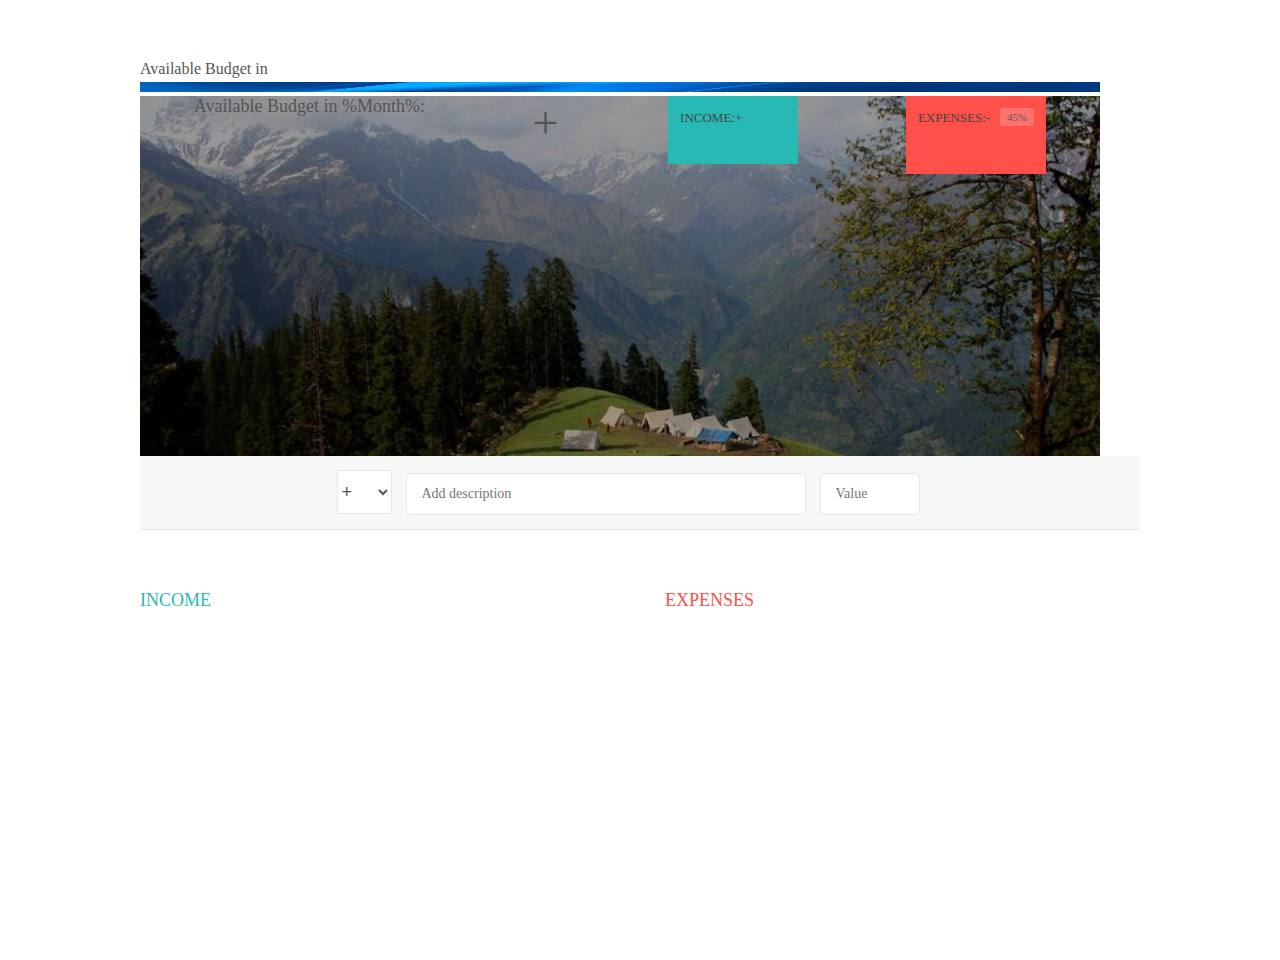
<file: index.html>
<!DOCTYPE html>
<html lang="en">

<head>
    <meta charset="UTF-8">
    <meta name="viewport" content="width=device-width, initial-scale=1.0">
    <meta http-equiv="X-UA-Compatible" content="ie=edge">
    <title>Available Budget</title>
    <link href="http://code.ionicframework.com/ionicons/2.0.1/css/ionicons.min.css" rel="stylesheet" type="text/css">
    <link rel="stylesheet" href="style.css">
    <link rel="stylesheet" type=’text/css’ href="http://fonts.googleapis.com/css?family=Semi-Bold Italic">
    
</head>

<body>
    <div class="container">
        <div class="header">
            <div class="information">
                <span>Available Budget in </span>
            </div>
        </div>
        <div><img class="line" src="images/line.jpg"></div>
        <div class="top">
                <div class="budget">
                    <div class="budget__title">
                        Available Budget in <span class="budget__title--month">%Month%</span>:
                    </div>
                    <div class="budget__value">+ </div>                  
                    <div class="budget__income clearfix">
                        <div class="budget__income--text">Income:+</div>
                        <div class="right">
                            <div class="budget__income--value"></div>
                            <div class="budget__income--percentage">&nbsp;</div>
                        </div>
                    </div>
                    
                    <div class="budget__expenses clearfix">
                        <div class="budget__expenses--text">Expenses:-</div>
                        <div class="right clearfix">
                            <div class="budget__expenses--value"></div>
                            <div class="budget__expenses--percentage">45%</div>
                        </div>
                    </div>
                </div>
            </div>      
            <div class="bottom">
                <div class="add">
                    <div class="add__container">
                        <select class="add__type">
                            <option value="inc" selected>+</option>
                            <option value="exp">-</option>
                        </select>
                        <input type="text" class="add__description" placeholder="Add description">
                        <input type="number" class="add__value" placeholder="Value">
                        <button class="add__btn"><i class="ion-ios-checkmark-outline"></i></button>
                    </div>
                </div>
                
                <div class="container clearfix">
                    <div class="income">
                        <h2 class="icome__title">Income</h2>
                        <div class="income__list">
                           
                            <!--
                            <div class="item clearfix" id="income-0">
                                <div class="item__description">Salary</div>
                                <div class="right clearfix">
                                    <div class="item__value">+ 2,100.00</div>
                                    <div class="item__delete">
                                        <button class="item__delete--btn">
                                            <i class="ion-ios-close-outline"></i>
                                        </button>
                                    </div>
                                </div>
                            </div>
                            
                            <div class="item clearfix" id="income-1">
                                <div class="item__description">Sold car</div>
                                <div class="right clearfix">
                                    <div class="item__value">+ 1,500.00</div>
                                    <div class="item__delete">
                                        <button class="item__delete--btn"><i class="ion-ios-close-outline"></i></button>
                                    </div>
                                </div>
                            </div>
                            -->
                            
                        </div>
                    </div>                                   
                    <div class="expenses">
                        <h2 class="expenses__title">Expenses</h2>
                        
                        <div class="expenses__list">
                           
                            <!--
                            <div class="item clearfix" id="expense-0">
                                <div class="item__description">Apartment rent</div>
                                <div class="right clearfix">
                                    <div class="item__value">- 900.00</div>
                                    <div class="item__percentage">21%</div>
                                    <div class="item__delete">
                                        <button class="item__delete--btn"><i class="ion-ios-close-outline"></i></button>
                                    </div>
                                </div>
                            </div>
    
                            <div class="item clearfix" id="expense-1">
                                <div class="item__description">Grocery shopping</div>
                                <div class="right clearfix">
                                    <div class="item__value">- 435.28</div>
                                    <div class="item__percentage">10%</div>
                                    <div class="item__delete">
                                        <button class="item__delete--btn"><i class="ion-ios-close-outline"></i></button>
                                    </div>
                                </div>
                            </div>
                            -->
                            
                        </div>
                    </div>
                </div>
                
                
            </div>
            
</body>
<script src="main.js"></script>
</html>
</file>
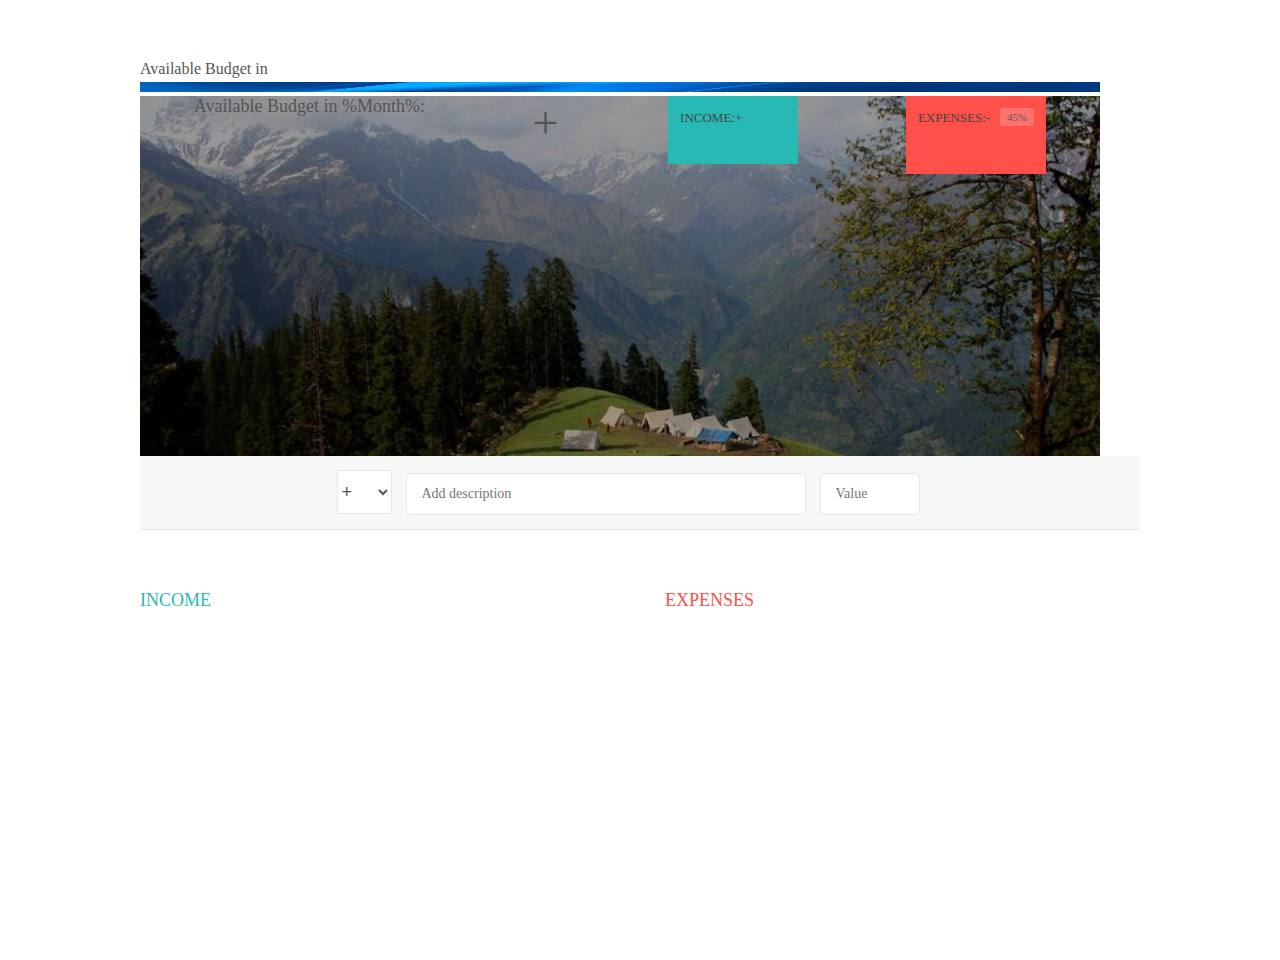
<file: Practice Project Budget Calculator/index-demo.html>
<!DOCTYPE html>
<html lang="en">

<head>
    <meta charset="UTF-8">
    <meta name="viewport" content="width=device-width, initial-scale=1.0">
    <meta http-equiv="X-UA-Compatible" content="ie=edge">
    <title>Available Budget</title>
    <link href="http://code.ionicframework.com/ionicons/2.0.1/css/ionicons.min.css" rel="stylesheet" type="text/css">
    <link rel="stylesheet" href="style.css">
    <link rel="stylesheet" type=’text/css’ href="http://fonts.googleapis.com/css?family=Semi-Bold Italic">
    
</head>

<body>
    <div class="container">
        <div class="header">
            <div class="information">
                <span>Available Budget in </span>
            </div>
        </div>
        <div><img class="line" src="images/line.jpg"></div>
        <div class="top">
                <div class="budget">
                    <div class="budget__title">
                        Available Budget in <span class="budget__title--month">%Month%</span>:
                    </div>
                    <div class="budget__value">+ </div>                  
                    <div class="budget__income clearfix">
                        <div class="budget__income--text">Income:+</div>
                        <div class="right">
                            <div class="budget__income--value"></div>
                            <div class="budget__income--percentage">&nbsp;</div>
                        </div>
                    </div>
                    
                    <div class="budget__expenses clearfix">
                        <div class="budget__expenses--text">Expenses:-</div>
                        <div class="right clearfix">
                            <div class="budget__expenses--value"></div>
                            <div class="budget__expenses--percentage">45%</div>
                        </div>
                    </div>
                </div>
            </div>      
            <div class="bottom">
                <div class="add">
                    <div class="add__container">
                        <select class="add__type">
                            <option value="inc" selected>+</option>
                            <option value="exp">-</option>
                        </select>
                        <input type="text" class="add__description" placeholder="Add description">
                        <input type="number" class="add__value" placeholder="Value">
                        <button class="add__btn"><i class="ion-ios-checkmark-outline"></i></button>
                    </div>
                </div>
                
                <div class="container clearfix">
                    <div class="income">
                        <h2 class="icome__title">Income</h2>
                        <div class="income__list">
                            
                        </div>
                    </div>                                   
                    <div class="expenses">
                        <h2 class="expenses__title">Expenses</h2>
                        
                        <div class="expenses__list">
                           
                            <!--
                            <div class="item clearfix" id="expense-0">
                                <div class="item__description">Apartment rent</div>
                                <div class="right clearfix">
                                    <div class="item__value">- 900.00</div>
                                    <div class="item__percentage">21%</div>
                                    <div class="item__delete">
                                        <button class="item__delete--btn"><i class="ion-ios-close-outline"></i></button>
                                    </div>
                                </div>
                            </div>
    
                            <div class="item clearfix" id="expense-1">
                                <div class="item__description">Grocery shopping</div>
                                <div class="right clearfix">
                                    <div class="item__value">- 435.28</div>
                                    <div class="item__percentage">10%</div>
                                    <div class="item__delete">
                                        <button class="item__delete--btn"><i class="ion-ios-close-outline"></i></button>
                                    </div>
                                </div>
                            </div>
                            -->
                            
                        </div>
                    </div>
                </div>
                
                
            </div>
            
</body>
<script src="main.js"></script>
</html>
</file>
<file: style.css>
/**********************************************
*** GENERAL
**********************************************/

* {
    margin: 0;
    padding: 0;
    box-sizing: border-box;
}

.clearfix::after {
    content: "";
    display: table;
    clear: both;
}

body {
    color: #555;
    font-family: Open Sans;
    font-size: 16px;
    position: relative;
    height: 100vh;
    font-weight: 400;
}

.right { float: right; }
.red { color: #FF5049 !important; }
.red-focus:focus { border: 1px solid #FF5049 !important; }

/**********************************************
*** TOP PART
**********************************************/
.line{
    height: 10px;
    background-position: center;
    width: 960px;
}
.top {
    height: 40vh;
    width: 960px;
    background-image: linear-gradient(rgba(0, 0, 0, 0.35), rgba(0, 0, 0, 0.35)), url(images/main2.jpg);
    background-size: cover;
    background-position: center;
    position: relative;
}

.budget {
width: 960px;
margin:auto;
display: flex;
flex-wrap: nowrap;
justify-content: space-around;
}

.budget__title {
    font-size: 18px;
    text-align: center;
    margin-bottom: 10px;
    font-weight: 300;
}

.budget__value {
    font-weight: 300;
    font-size: 46px;
    text-align: center;
    margin-bottom: 25px;
    letter-spacing: 2px;
}

.budget__income,
.budget__expenses {
    padding: 12px;
    text-transform: uppercase;
}

.budget__income {
    margin-bottom: 10px;
    background-color: #28B9B5;
}

.budget__expenses {
    background-color: #FF5049;
}

.budget__income--text,
.budget__expenses--text {
    float: left;
    font-size: 13px;
    color: #444;
    margin-top: 2px;
}

.budget__income--value,
.budget__expenses--value {
    letter-spacing: 1px;
    float: left;
}

.budget__income--percentage,
.budget__expenses--percentage {
    float: left;
    width: 34px;
    font-size: 11px;
    padding: 3px 0;
    margin-left: 10px;
}

.budget__expenses--percentage {
    background-color: rgba(255, 255, 255, 0.2);
    text-align: center;
    border-radius: 3px;
}


/**********************************************
*** BOTTOM PART
**********************************************/

/***** FORM *****/
.add {
    padding: 14px;
    border-bottom: 1px solid #e7e7e7;
    background-color: #f7f7f7;
}

.add__container {
    margin: 0 auto;
    text-align: center;
}

.add__type {
    width: 55px;
    border: 1px solid #e7e7e7;
    height: 44px;
    font-size: 18px;
    color: inherit;
    background-color: #fff;
    margin-right: 10px;
    font-weight: 300;
    transition: border 0.3s;
}

.add__description,
.add__value {
    border: 1px solid #e7e7e7;
    background-color: #fff;
    color: inherit;
    font-family: inherit;
    font-size: 14px;
    padding: 12px 15px;
    margin-right: 10px;
    border-radius: 5px;
    transition: border 0.3s;
}

.add__description { width: 400px;}
.add__value { width: 100px;}

.add__btn {
    font-size: 35px;
    background: none;
    border: none;
    color: #28B9B5;
    cursor: pointer;
    display: inline-block;
    vertical-align: middle;
    line-height: 1.1;
    margin-left: 10px;
}

.add__btn:active { transform: translateY(2px); }

.add__type:focus,
.add__description:focus,
.add__value:focus {
    outline: none;
    border: 1px solid #28B9B5;
}

.add__btn:focus { outline: none; }

/***** LISTS *****/
.container {
    width: 1000px;
    margin: 60px auto;
}

.income {
    float: left;
    width: 475px;
    margin-right: 50px;
}

.expenses {
    float: left;
    width: 475px;
}

h2 {
    text-transform: uppercase;
    font-size: 18px;
    font-weight: 400;
    margin-bottom: 15px;
}

.icome__title { color: #28B9B5; }
.expenses__title { color: #FF5049; }

.item {
    padding: 13px;
    border-bottom: 1px solid #e7e7e7;
}

.item:first-child { border-top: 1px solid #e7e7e7; }
.item:nth-child(even) { background-color: #f7f7f7; }

.item__description {
    float: left;
}

.item__value {
    float: left;
    transition: transform 0.3s;
}

.item__percentage {
    float: left;
    margin-left: 20px;
    transition: transform 0.3s;
    font-size: 11px;
    background-color: #FFDAD9;
    padding: 3px;
    border-radius: 3px;
    width: 32px;
    text-align: center;
}

.income .item__value,
.income .item__delete--btn {
    color: #28B9B5;
}

.expenses .item__value,
.expenses .item__percentage,
.expenses .item__delete--btn {
    color: #FF5049;
}


.item__delete {
    float: left;
}

.item__delete--btn {
    font-size: 22px;
    background: none;
    border: none;
    cursor: pointer;
    display: inline-block;
    vertical-align: middle;
    line-height: 1;
    display: none;
}

.item__delete--btn:focus { outline: none; }
.item__delete--btn:active { transform: translateY(2px); }

.item:hover .item__delete--btn { display: block; }
.item:hover .item__value { transform: translateX(-20px); }
.item:hover .item__percentage { transform: translateX(-20px); }


.unpaid {
    background-color: #FFDAD9 !important;
    cursor: pointer;
    color: #FF5049;

}

.unpaid .item__percentage { box-shadow: 0 2px 6px 0 rgba(0, 0, 0, 0.1); }
.unpaid:hover .item__description { font-weight: 900; }
</file>
<file: Practice Project Budget Calculator/style.css>
/**********************************************
*** GENERAL
**********************************************/

* {
    margin: 0;
    padding: 0;
    box-sizing: border-box;
}

.clearfix::after {
    content: "";
    display: table;
    clear: both;
}

body {
    color: #555;
    font-family: Open Sans;
    font-size: 16px;
    position: relative;
    height: 100vh;
    font-weight: 400;
}

.right { float: right; }
.red { color: #FF5049 !important; }
.red-focus:focus { border: 1px solid #FF5049 !important; }

/**********************************************
*** TOP PART
**********************************************/
.line{
    height: 10px;
    background-position: center;
    width: 960px;
}
.top {
    height: 40vh;
    width: 960px;
    background-image: linear-gradient(rgba(0, 0, 0, 0.35), rgba(0, 0, 0, 0.35)), url(images/main2.jpg);
    background-size: cover;
    background-position: center;
    position: relative;
}

.budget {
width: 960px;
margin:auto;
display: flex;
flex-wrap: nowrap;
justify-content: space-around;
}

.budget__title {
    font-size: 18px;
    text-align: center;
    margin-bottom: 10px;
    font-weight: 300;
}

.budget__value {
    font-weight: 300;
    font-size: 46px;
    text-align: center;
    margin-bottom: 25px;
    letter-spacing: 2px;
}

.budget__income,
.budget__expenses {
    padding: 12px;
    text-transform: uppercase;
}

.budget__income {
    margin-bottom: 10px;
    background-color: #28B9B5;
}

.budget__expenses {
    background-color: #FF5049;
}

.budget__income--text,
.budget__expenses--text {
    float: left;
    font-size: 13px;
    color: #444;
    margin-top: 2px;
}

.budget__income--value,
.budget__expenses--value {
    letter-spacing: 1px;
    float: left;
}

.budget__income--percentage,
.budget__expenses--percentage {
    float: left;
    width: 34px;
    font-size: 11px;
    padding: 3px 0;
    margin-left: 10px;
}

.budget__expenses--percentage {
    background-color: rgba(255, 255, 255, 0.2);
    text-align: center;
    border-radius: 3px;
}


/**********************************************
*** BOTTOM PART
**********************************************/

/***** FORM *****/
.add {
    padding: 14px;
    border-bottom: 1px solid #e7e7e7;
    background-color: #f7f7f7;
}

.add__container {
    margin: 0 auto;
    text-align: center;
}

.add__type {
    width: 55px;
    border: 1px solid #e7e7e7;
    height: 44px;
    font-size: 18px;
    color: inherit;
    background-color: #fff;
    margin-right: 10px;
    font-weight: 300;
    transition: border 0.3s;
}

.add__description,
.add__value {
    border: 1px solid #e7e7e7;
    background-color: #fff;
    color: inherit;
    font-family: inherit;
    font-size: 14px;
    padding: 12px 15px;
    margin-right: 10px;
    border-radius: 5px;
    transition: border 0.3s;
}

.add__description { width: 400px;}
.add__value { width: 100px;}

.add__btn {
    font-size: 35px;
    background: none;
    border: none;
    color: #28B9B5;
    cursor: pointer;
    display: inline-block;
    vertical-align: middle;
    line-height: 1.1;
    margin-left: 10px;
}

.add__btn:active { transform: translateY(2px); }

.add__type:focus,
.add__description:focus,
.add__value:focus {
    outline: none;
    border: 1px solid #28B9B5;
}

.add__btn:focus { outline: none; }

/***** LISTS *****/
.container {
    width: 1000px;
    margin: 60px auto;
}

.income {
    float: left;
    width: 475px;
    margin-right: 50px;
}

.expenses {
    float: left;
    width: 475px;
}

h2 {
    text-transform: uppercase;
    font-size: 18px;
    font-weight: 400;
    margin-bottom: 15px;
}

.icome__title { color: #28B9B5; }
.expenses__title { color: #FF5049; }

.item {
    padding: 13px;
    border-bottom: 1px solid #e7e7e7;
}

.item:first-child { border-top: 1px solid #e7e7e7; }
.item:nth-child(even) { background-color: #f7f7f7; }

.item__description {
    float: left;
}

.item__value {
    float: left;
    transition: transform 0.3s;
}

.item__percentage {
    float: left;
    margin-left: 20px;
    transition: transform 0.3s;
    font-size: 11px;
    background-color: #FFDAD9;
    padding: 3px;
    border-radius: 3px;
    width: 32px;
    text-align: center;
}

.income .item__value,
.income .item__delete--btn {
    color: #28B9B5;
}

.expenses .item__value,
.expenses .item__percentage,
.expenses .item__delete--btn {
    color: #FF5049;
}


.item__delete {
    float: left;
}

.item__delete--btn {
    font-size: 22px;
    background: none;
    border: none;
    cursor: pointer;
    display: inline-block;
    vertical-align: middle;
    line-height: 1;
    display: none;
}

.item__delete--btn:focus { outline: none; }
.item__delete--btn:active { transform: translateY(2px); }

.item:hover .item__delete--btn { display: block; }
.item:hover .item__value { transform: translateX(-20px); }
.item:hover .item__percentage { transform: translateX(-20px); }


.unpaid {
    background-color: #FFDAD9 !important;
    cursor: pointer;
    color: #FF5049;

}

.unpaid .item__percentage { box-shadow: 0 2px 6px 0 rgba(0, 0, 0, 0.1); }
.unpaid:hover .item__description { font-weight: 900; }
</file>
